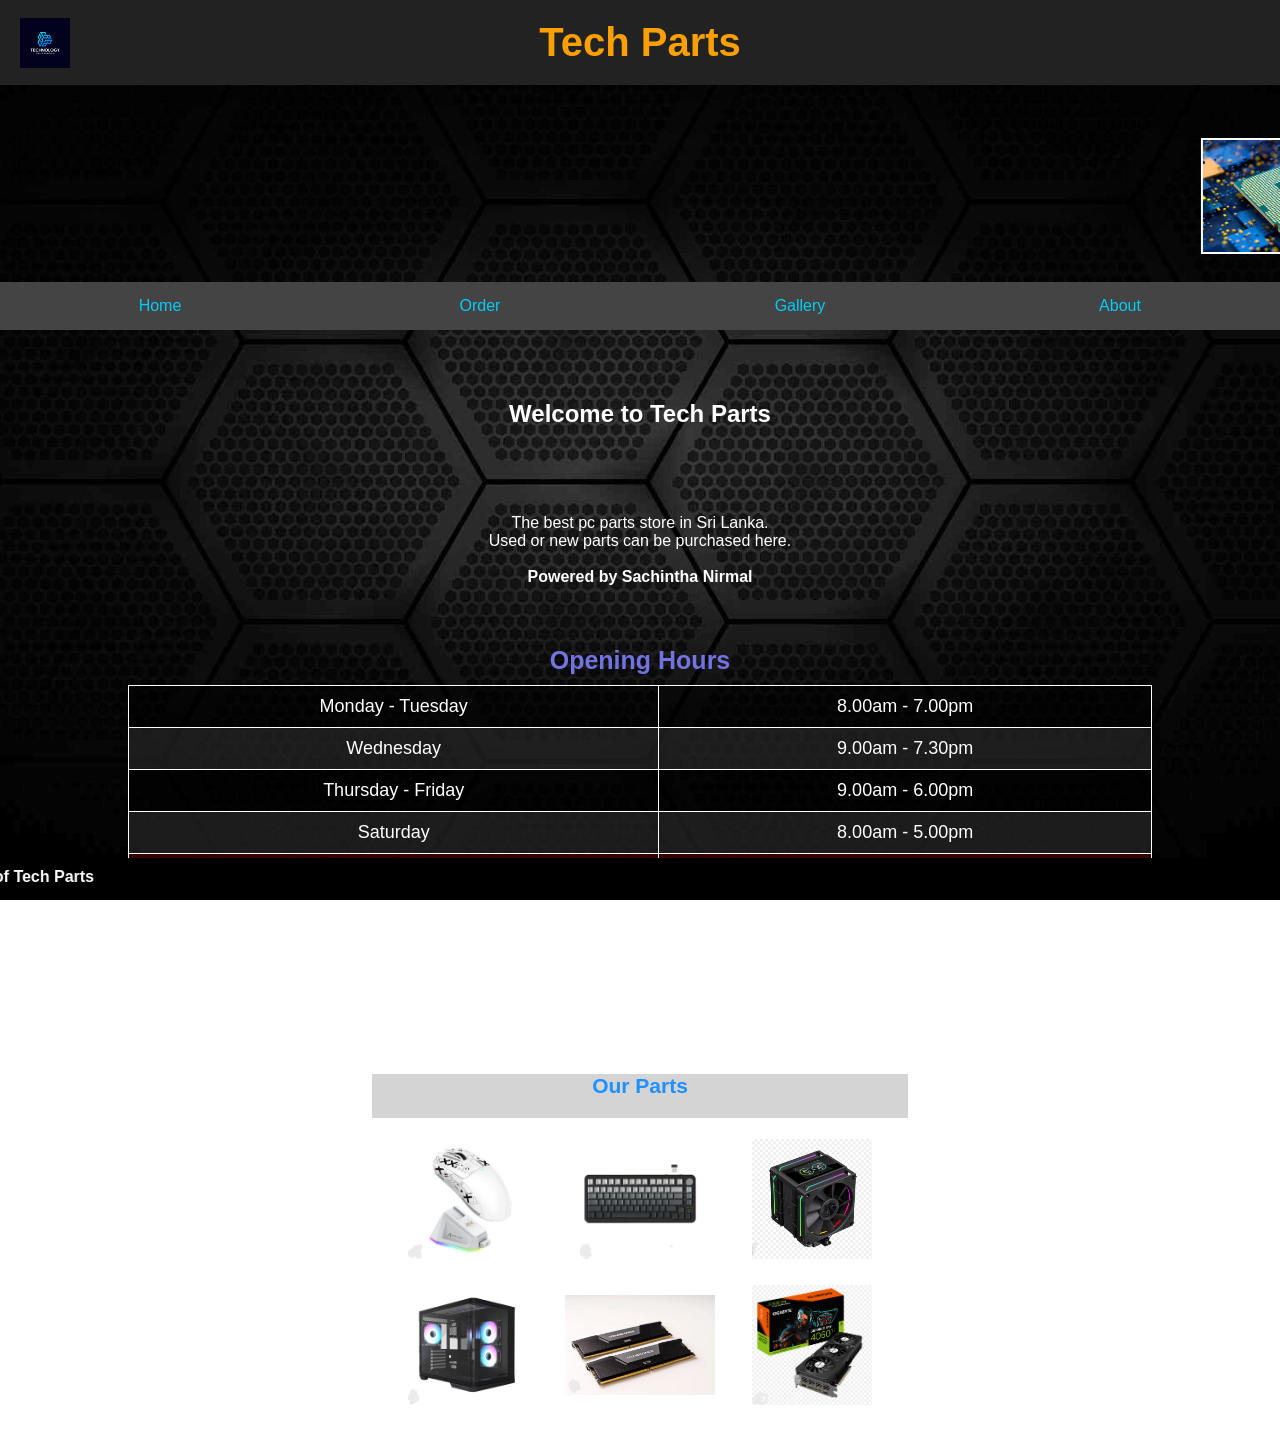
<file: index.html>
<!DOCTYPE html>
<html>
<head>
    <title>Home - Tech Parts</title>
    <link rel="stylesheet" href="style.css">
</head>
<body>
    <div>
        <div class="header">
            <img src="logo.jpg" alt="Logo">
            Tech Parts
        </div>

            <!-- Marquee Section -->
        <div class="marquee-container">
            <marquee scrollamount="6" direction="left">
                <img src="1.jpg" alt="PC Part 1">
                <img src="2.jpg" alt="PC Part 2">
                <img src="3.jpg" alt="PC Part 3">
                <img src="4.jpg" alt="PC Part 4">
            </marquee>
        </div>

        <div class="menu">
            <a href="index.html">Home</a>
            <a href="register.html">Order</a>
            <a href="gallery.html">Gallery</a>
            <a href="about.html">About</a>
        </div>

        <section class="tec">
            <h1>Welcome to Tech Parts</h1>
            
        </section>

        <div class="para">

            <p>
                The best pc parts store in Sri Lanka.<br>
                Used or new parts can be purchased here.<br><br>
                <b>Powered by Sachintha Nirmal</b>
            </p>
        </div>
        <div class="tab">
            <table>
                <caption>Opening Hours</caption>
                <tr>
                    <td>Monday - Tuesday</td>
                    <td>8.00am - 7.00pm</td>
                </tr>
                <tr>
                    <td>Wednesday</td>
                    <td>9.00am - 7.30pm</td>
                </tr>
                <tr>
                    <td>Thursday - Friday</td>
                    <td>9.00am - 6.00pm</td>
                </tr>
                <tr>
                    <td>Saturday</td>
                    <td>8.00am - 5.00pm</td>
                </tr>
                <tr>
                    <td>Sunday</td>
                    <td>Closed</td>
                </tr>
            </table>
        </div>
        <div class="branch">
            <ul>
                <h4>Open branches:</h4>
                <ul type="circle">
                    <li>Kurunagala</li>
                    <li>Galagamuwa</li>
                </ul>
        </div>
        <div class="tab2">
            <table border="0" cellspacing="10">
                <caption>Our Parts</caption>
                <tr>
                    <td><img src="p1.png"></td>
                    <td><img src="p2.png"></td>
                    <td><img src="p3.png"></td>
                </tr>
                <tr>
                    <td><img src="p4.png"></td>
                    <td><img src="p5.png"></td>
                    <td><img src="p6.png"></td>
                </tr>
            </table>
        </div><br>
        <div class="texa">
            <marquee direction="right">Powered by Sachintha Nirmal - Owner of Tech Parts</marquee>
        </div>
    </div>    

</body>
</html>
</file>
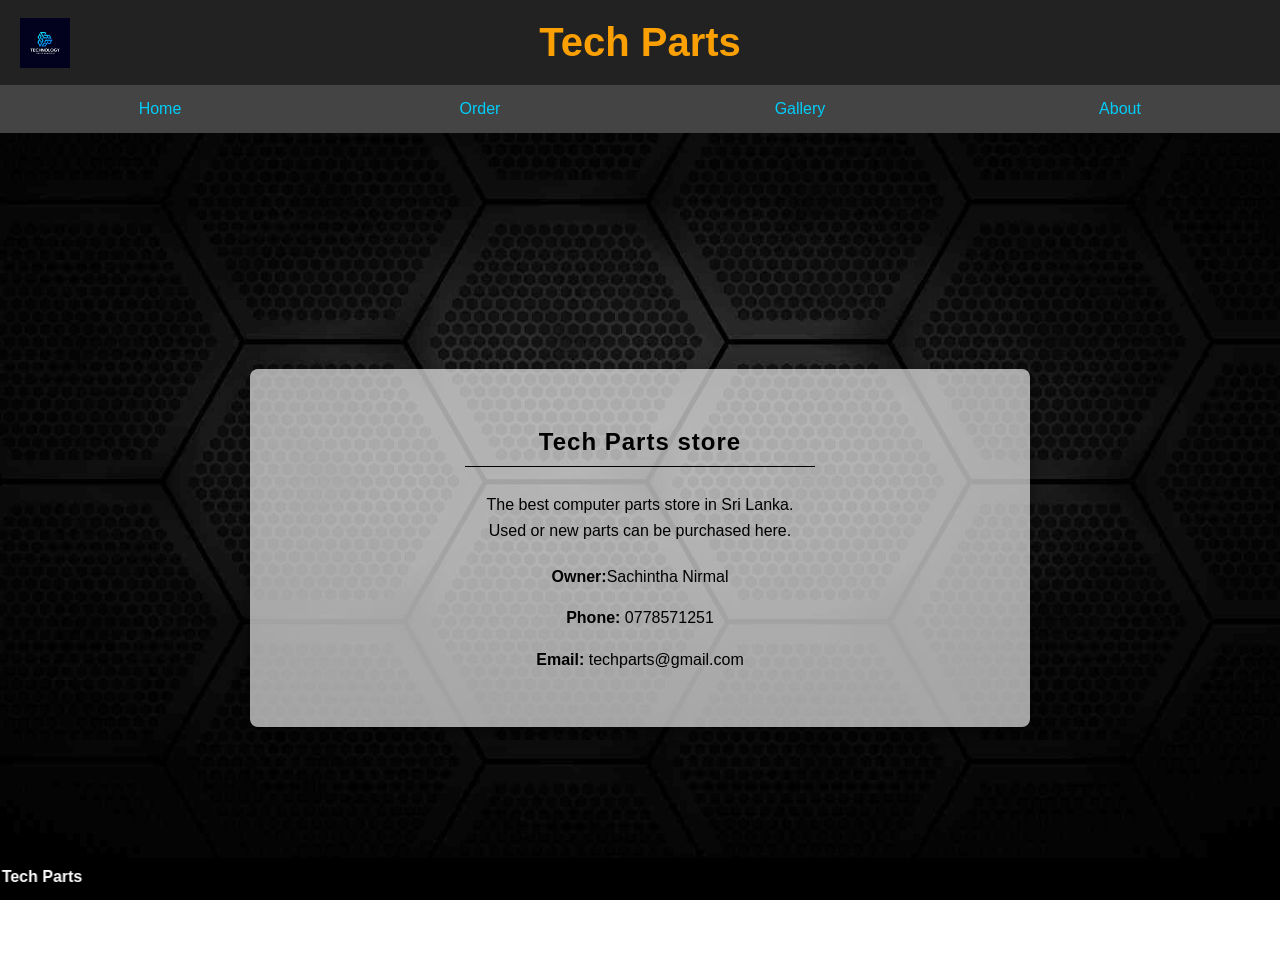
<file: about.html>
<!DOCTYPE html>
<html>
<head>
    <title>About - Tech Parts</title>
    <link rel="stylesheet" href="style.css">
</head>
<body>
    <!-- Header -->
    <div class="header">
        <img src="logo.jpg" alt="Logo">
        Tech Parts
    </div>

    <!-- Menu -->
    <div class="menu">
        <a href="index.html">Home</a>
        <a href="register.html">Order</a>
        <a href="gallery.html">Gallery</a>
        <a href="about.html">About</a>
    </div>

<div class="main-container">
        
        <div class="about-card">
            <h2>Tech Parts store</h2>
            <hr>
            
            <p>The best computer parts store in Sri Lanka.<br>
            Used or new parts can be purchased here.</p>

            <div class="info-section">
                <p><strong>Owner:</strong>Sachintha Nirmal</p>
                <p><strong>Phone:</strong> 0778571251</p>
                <p><strong>Email:</strong> techparts@gmail.com</p>
            </div>
        </div>

    </div>
    <div class="texa">
            <marquee direction="right">Powered by Sachintha Nirmal - Owner of Tech Parts</marquee>
    </div>
</body>
</html>
</file>
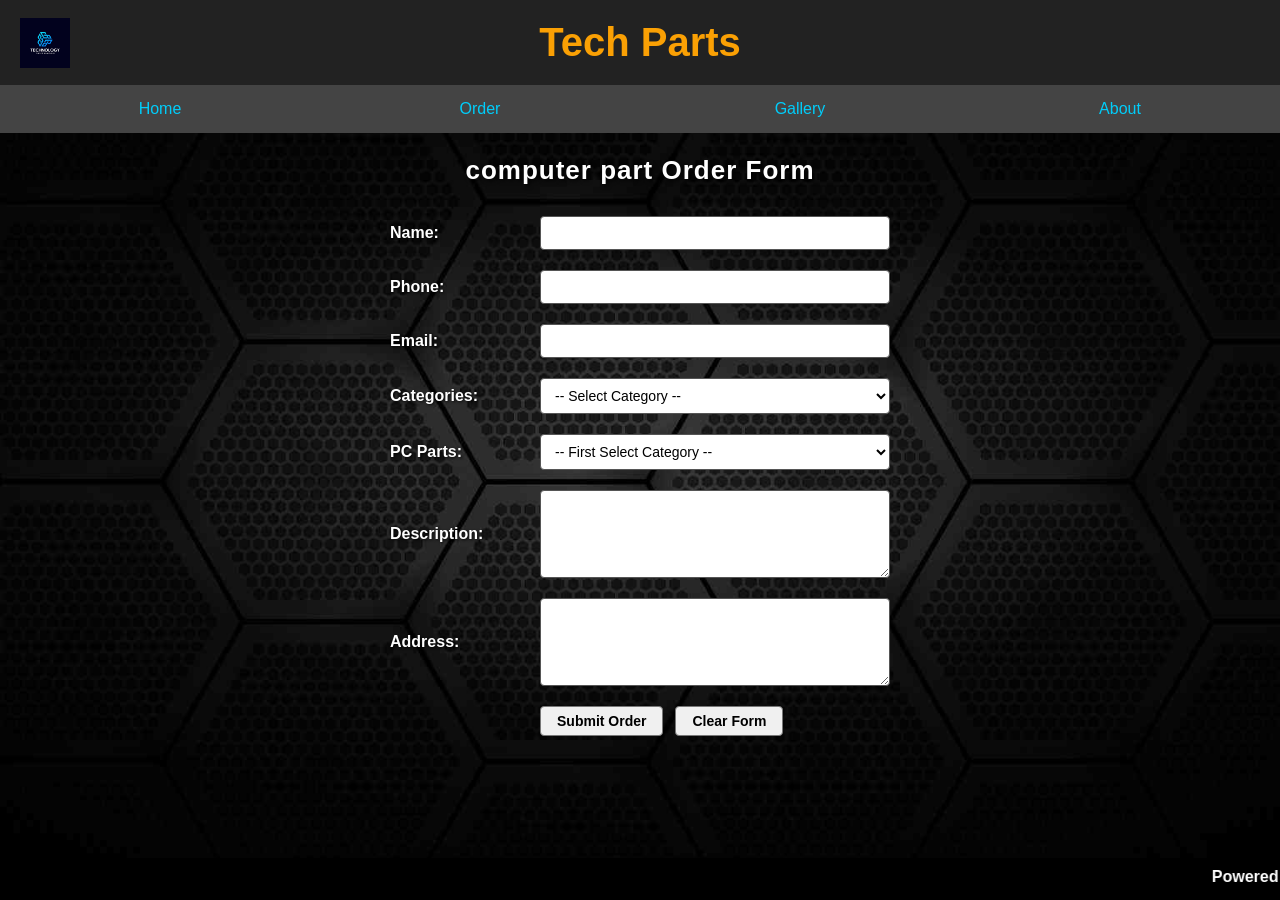
<file: register.html>
<!DOCTYPE html>
<html>
<head>
    <title>Order - Tech Parts</title>
    <link rel="stylesheet" href="style.css">
</head>
<body>
    <!-- Header -->
    <div class="header">
        <img src="logo.jpg" alt="Logo">
        Tech Parts
    </div>

    <!-- Menu -->
    <div class="menu">
        <a href="index.html">Home</a>
        <a href="register.html">Order</a>
        <a href="gallery.html">Gallery</a>
        <a href="about.html">About</a>
    </div>
    <div class="form-container">
        <h2 class="form-title">computer part Order Form</h2>

        <form action="#" method="POST">
            
            <div class="form-group">
                <label for="name">Name:</label>
                <input type="text" id="name" name="name" required>
            </div>

            <div class="form-group">
                <label for="phone">Phone:</label>
                <input type="text" id="phone" name="phone" required>
            </div>

            <div class="form-group">
                <label for="email">Email:</label>
                <input type="email" id="email" name="email" required>
            </div>

<div class="form-group">
    <label for="category">Categories:</label>
    <select id="category" name="category" onchange="updateParts()">
        <option value="">-- Select Category --</option>
        <option value="core">Core Components</option>
        <option value="storage">Storage & Power</option>
        <option value="cooling">Cooling Systems</option>
    </select>
</div>

<div class="form-group">
    <label for="parts">PC Parts:</label>
    <select id="parts" name="parts">
        <option value="">-- First Select Category --</option>
    </select>
</div>

<script>
    // Category වලට අදාළ PC Parts ලැයිස්තුව මෙතන තියෙනවා
    const pcPartsData = {
        core: ["Processor (CPU)", "Motherboard", "Memory (RAM)", "Graphic Card (GPU)"],
        storage: ["NVMe M.2 SSD", "SATA SSD", "Hard Disk Drive (HDD)", "Power Supply (PSU)"],
        cooling: ["CPU Air Cooler", "Liquid Cooler (AIO)", "Casing Fans", "Thermal Paste"]
    };

    function updateParts() {
        const categorySelect = document.getElementById("category");
        const partsSelect = document.getElementById("parts");
        const selectedCategory = categorySelect.value;

        // දැනට තියෙන පැරණි Options (Guitar, Violin වගේ ඒවා) ඔක්කොම අයින් කරනවා
        partsSelect.innerHTML = "";

        if (selectedCategory && pcPartsData[selectedCategory]) {
            // තෝරපු Category එකට අදාළ PC Parts ටික Dropdown එකට එකතු කිරීම
            pcPartsData[selectedCategory].forEach(function(part) {
                let option = document.createElement("option");
                option.value = part.toLowerCase().replace(/ /g, "-"); // values ලස්සනට සකස් කිරීම (उदा. cpu-cooler)
                option.text = part;
                partsSelect.appendChild(option);
            });
        } else {
            // කිසිවක් තෝරා නැත්නම් පෙන්වන default option එක
            let defaultOption = document.createElement("option");
            defaultOption.text = "-- First Select Category --";
            partsSelect.appendChild(defaultOption);
        }
    }
</script>

            <div class="form-group">
                <label for="description">Description:</label>
                <textarea id="description" name="description"></textarea>
            </div>

            <div class="form-group">
                <label for="address">Address:</label>
                <textarea id="address" name="address" required></textarea>
            </div>

            <div class="btn-group">
                <button type="submit" class="btn">Submit Order</button>
                <button type="reset" class="btn">Clear Form</button>
            </div>

        </form>
        <div class="texa">
            <marquee direction="left">Powered by Sachintha Nirmal - Owner of Tech Parts</marquee>
        </div>
    </div>
</body>
</html>
</file>
<file: style.css>
body {
    margin: 0;
    min-height: 100vh;
    font-family: Arial, sans-serif;
    background-image: url('bg.jpg');
    background-size:cover;
    background-repeat:no-repeat;
    background-attachment: fixed;
    overflow-x: hidden;
}

html,body{
    margin: 0;
    padding: 0;
}

.header {
    display: flex;
    align-items: center;        /* vertical alignment */
    justify-content: center;    /* text center */
    position: relative;         /* logo position control */
    background-color: #222;
    color: rgb(250, 160, 4);
    padding: 20px 0;
    font-size: 40px;
    font-weight: bold;
}

/* Logo left side */
.header img {
    position: absolute;
    left: 20px;               /* screen left margin */
    width: 50px;
}

/* Text centered automatically */
.header span {
    text-align: center;
    width: 100%;
}

.menu {
    display: flex;
    justify-content: center;
    background-color: #444;
}

.menu a {
    flex: 1;
    text-align: center;
    padding: 15px 0;
    text-decoration: none;
    color: rgb(0, 205, 250);
}

.menu a:hover {
    background-color: rgb(52, 200, 216);
    color: black;
}

.menu a.active{
    background-color: rgb(52, 200, 216);
    color: black;
}

section {
    padding: 50px;
    text-align: center;
    color: white;
}

.gallery img {
    width: 200px;
    margin: 10px;
    border: 2px solid white;
}

.marquee-container {
    width: 100%;
    text-align: center;
    padding: 20px 0;
    background-color: rgba(0,0,0,0.3); /* optional background */
}

.marquee-container img {
    width: 200px;     /* image size */
    height: auto;
    margin: 0 15px;   /* image spacing */
    border: 2px solid white; /* optional border */
}

html, body {
    margin: 0;
    padding: 0;
    height: 100%;
}

body {
    font-family: Arial, sans-serif;
    background-image: url('bg.jpg'); /* path adjust කරන්න */
    background-size: cover;        /* full page cover */
    background-position: center;   /* center the image */
    background-repeat: no-repeat;
}

.para {
    color: white;
    text-align: center;
    justify-content: right;
}

.tab {
    width: 80%;                /* table container width */
    margin: 50px auto;         /* center horizontally with margin top/bottom */
    text-align: center;        /* caption and table content center */
}

.tab table {
    width: 100%;
    border-collapse: collapse; /* remove double borders */
    background-color: rgba(0,0,0,0.5); /* optional background */
    color: white;              /* text color */
    font-family: Arial, sans-serif;
}

.tab caption {
    font-size: 25px;
    font-weight: bold;
    padding: 10px;
    color: rgba(127, 129, 255, 0.878);
}

.tab td {
    border: 1px solid white;   /* table cell border */
    padding: 10px;
    font-size: 18px;
}

.tab tr:nth-child(even) {
    background-color: rgba(255,255,255,0.1); /* alternate row color */
}

/* Last row special background for Sunday (Closed) */
.tab tr:last-child {
    background-color: rgba(255, 0, 0, 0.213);
    color: white;  /* text color for visibility */
}

.branch{
    text-align: center;
    color: white;
}

.branch ul{
    display: inline-block;
    text-align: left;
    list-style-type: circle;
    padding-left: 20px;
}

.tab2 table{
    margin: auto;
    border-spacing: 20px;
}

.tab2 img{
    width: 120px;
    height: 120px;
    object-fit: contain;
}

.tab2 td{
    text-align: center;
}

.tab2 table img{
    width: 150px;
}

.tab2 caption{
    text-align: center;
    font-size: 21px;
    font-weight: bold;
    color: dodgerblue;
    padding-bottom: 20px;
    background-color: #1c1b1b30;
}

.texa{
    position:static;
    bottom: 0;
    left: 0;
    width: 100%;
    background-color: black;
    color: white;
    padding: 10px 0;
    font-weight: bold;
    position:fixed;
}

/* Form Container */
.main-container {
    flex: 1;
    display: flex;
    flex-direction: column;
    align-items: center; /* හරස් අතට මැදට ගැනීමට (Horizontal Center) */
    justify-content: center; /* දික් අතට මැදට ගැනීමට (Vertical Center) */
    padding: 40px 20px;
    min-height: calc(100vh - 150px); /* Form එක Screen එකේ ලස්සනට මැදට තබා ගැනීමට */
}

.form-title {
    font-size: 26px;
    margin-bottom: 30px;
    color: #ffffff; /* මාතෘකාව සුදු පාට කලා */
    text-align: center;
    letter-spacing: 1px;
    text-shadow: 2px 2px 4px rgba(0, 0, 0, 0.8); /* කළු shadow එකක් දුන්නා කැපිලා පේන්න */
}

form {
    width: 100%;
    max-width: 500px;
    margin: 0 auto; /* Form එක හරියටම මැදට ගැනීමට */
}

.form-group {
    display: flex;
    align-items: center; /* ලේබල් සහ බොක්ස් එකම මට්ටමට ගැනීමට */
    margin-bottom: 20px;
}

.form-group label {
    width: 150px;
    font-size: 16px;
    color: #ffffff; /* Name, Phone, Email ලේබල් ඔක්කොම සුදු පාට කලා */
    font-weight: bold;
    text-shadow: 1px 1px 3px rgba(0, 0, 0, 0.9);
}

/* Input Boxes (ලියන කොටු) */
.form-group input[type="text"],
.form-group input[type="email"],
.form-group select,
.form-group textarea {
    flex: 1;
    padding: 8px 10px;
    font-size: 14px;
    border: 1px solid #555;
    border-radius: 4px; /* කොටු වල කොන් තරමක් වටකුරු කලා ලස්සන වෙන්න */
    outline: none;
    background-color: #ffffff; /* කොටුව ඇතුළ සුදු පාට කලා */
    color: #000000; /* කොටුව ඇතුළේ ලියන අකුරු කළු පාට කලා (එතකොටයි කියවන්න පුළුවන්) */
}

.form-group textarea {
    resize: vertical;
    height: 70px;
}

/* Buttons (බොත්තම්) */
.btn-group {
    margin-left: 150px; /* ලේබල් වල ඉඩ හැර බොත්තම් පටන් ගැනීමට */
    display: flex;
    gap: 12px;
    margin-top: 5px;
    margin-bottom: 20px;
}

.btn {
    padding: 6px 16px;
    font-size: 14px;
    font-weight: bold;
    cursor: pointer;
    background-color: #f0f0f0;
    border: 1px solid #777;
    border-radius: 4px;
    transition: 0.2s ease;
}

.btn:hover {
    background-color: #e0e0e0;
    transform: scale(1.02); /* මවුස් එක උඩට යද්දී ලස්සනට පොඩ්ඩක් ලොකු වෙන්න */
}

.back-btn {
    display: block;
    margin: 20px auto;
    padding: 6px 18px;
    font-size: 14px;
    font-weight: bold;
    background-color: #f0f0f0;
    border: 1px solid #777;
    cursor: pointer;
    border-radius: 4px;
    transition: 0.2s ease;
}

.back-btn:hover {
    background-color: #e0e0e0;
}

/* Footer */
footer {
    background-color: #111111; /* Footer එක කළු පාට කලා (ඔයාගේ කලින් code එකේ white තිබුණේ) */
    color: #aaaaaa; /* Footer අකුරු ලා අළු පාට */
    text-align: right;
    padding: 15px 40px;
    font-size: 13px;
    border-top: 1px solid #222;
}

/* ප්‍රධාන Container එක */
        .gallery-container {
            width: 100%;
            max-width: 1200px;
            margin: 0 auto;
            display: flex;
            flex-direction: column;
            gap: 20px; /* පේළි අතර පරතරය */
        }

        /* සෑම පේළියක්ම සකසන ආකාරය */
        .marquee-row {
            width: 100%;
            overflow: hidden;
            background-color: #1a1a1a00; /* පේළියේ පසුබිම් පාට */
            padding: 10px;
            border-radius: 8px;
            display: flex;
        }

        /* පින්තූර 4 අඩංගු පෙට්ටිය */
        .marquee-track {
            display: flex;
            gap: 15px; /* පින්තූර අතර පරතරය */
            width: max-content;
        }

        /* පින්තූර වල සයිස් එක */
        .marquee-track img {
            width: 250px;
            height: 160px;
            object-fit: cover;
            border-radius: 6px;
            border: 2px solid #333;
        }

        /* ⬅️ වමට යන Animation එක (Left Marquee) */
        .move-left {
            animation: scroll-left 15s linear infinite;
        }

        /* ➡️ දකුණට යන Animation එක (Right Marquee) */
        .move-right {
            animation: scroll-right 15s linear infinite;
        }

        /* Animation එබූ විට නතර වීමට (Mouse Hover Effect) */
        .marquee-row:hover .marquee-track {
            animation-play-state: paused;
        }

        /* CSS Keyframes - වමට චලනය වීම සඳහා */
        @keyframes scroll-left {
            0% { transform: translateX(100%); }
            100% { transform: translateX(-100%); }
        }

        /* CSS Keyframes - දකුණට චලනය වීම සඳහා */
        @keyframes scroll-right {
            0% { transform: translateX(-100%); }
            100% { transform: translateX(100%); }
        }

/* මැද තියෙන සුදු පාට Card එක */
        .about-card {
            background-color: #ffffffa2;
            color: #000000;
            width: 100%;
            max-width: 700px;
            padding: 40px;
            border-radius: 8px;
            box-shadow: 0px 4px 15px rgba(0, 0, 0, 0.5);
            text-align: center;
        }

        .about-card h2 {
            font-size: 24px;
            letter-spacing: 1px;
            margin-bottom: 10px;
        }

        .about-card hr {
            width: 50%;
            margin: 0 auto 25px auto;
            border: 0;
            border-top: 1px solid #000000;
        }

        .about-card p {
            font-size: 16px;
            line-height: 1.6;
            margin-bottom: 15px;
        }

        .info-section {
            margin-top: 20px;
            font-size: 16px;
            line-height: 1.8;
        }

        .info-section strong {
            font-weight: bold;
        }

        .branches-title {
            margin-top: 20px;
            font-weight: bold;
            font-size: 16px;
        }

        /* ශාඛා ලැයිස්තුව (Branches List) */
        .branches-list {
            list-style-type: disc;
            display: inline-block;
            text-align: left;
            margin-top: 8px;
            padding-left: 20px;
        }

        .branches-list li {
            font-size: 15px;
            margin-bottom: 5px;
        }
</file>
